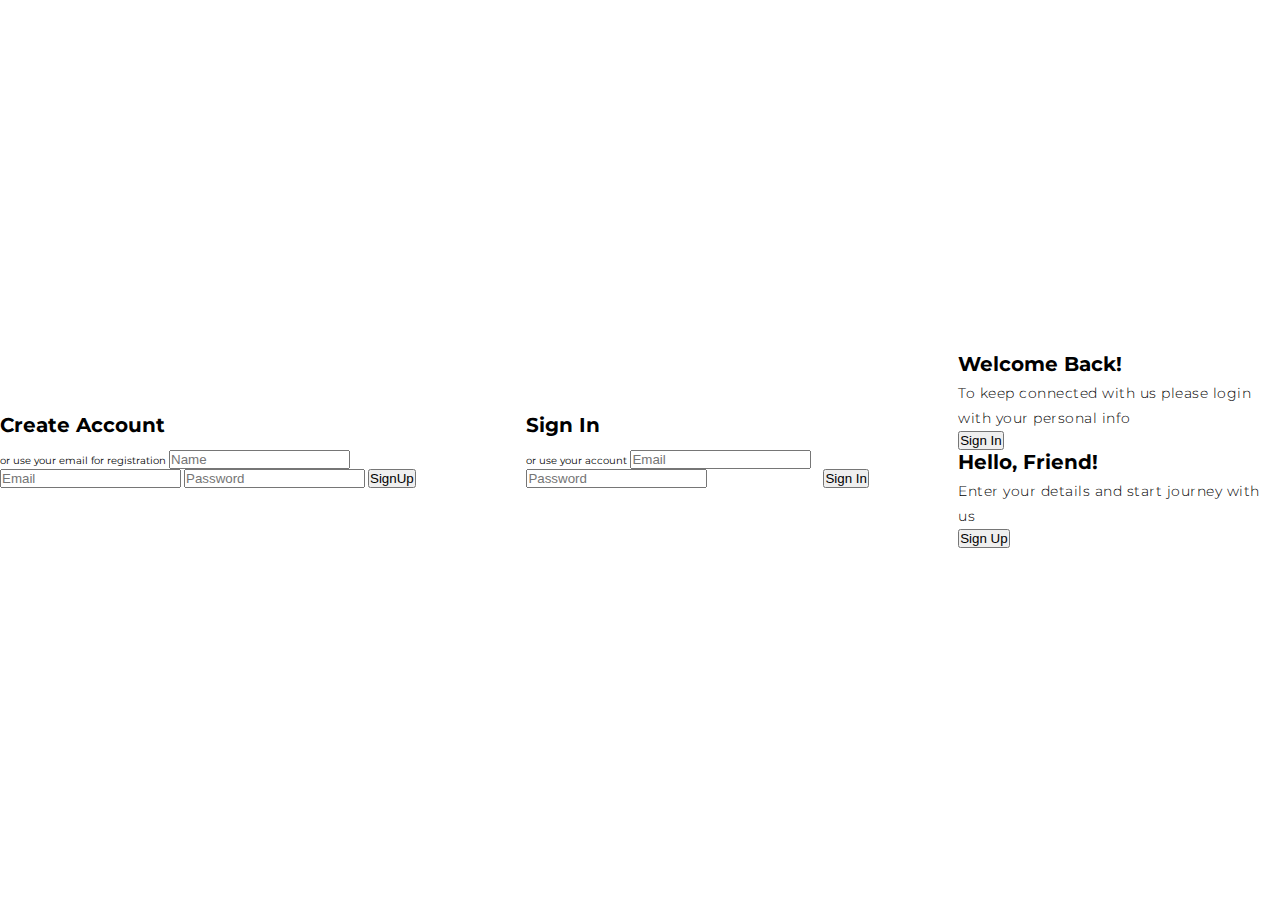
<file: LOGIN-SIGNUP Form/signlog.html>
<!DOCTYPE html>
<html>
<head>
	<title>SignUp and Login</title>
	<link rel="stylesheet" type="text/css" href="style.css">
	<link rel="stylesheet" href="https://cdnjs.cloudflare.com/ajax/libs/font-awesome/4.7.0/css/font-awesome.min.css">
</head>
<body>

<div class="container" id="container">
<div class="form-container sign-up-container">

<form action="">
	<h1>Create Account</h1>
	<div class="social-container">
		<a href="#" class="social"><i class="fa fa-facebook"></i></a>
		<a href="#" class="social"><i class="fa fa-google"></i></a>
		<a href="#" class="social"><i class="fa fa-linkedin"></i></a>
	</div>
	<span>or use your email for registration</span>
	<input type="text" name="name" placeholder="Name">
	<input type="email" name="email" placeholder="Email">
	<input type="password" name="password" placeholder="Password">
	<button>SignUp</button>
</form>
</div>
<div class="form-container sign-in-container">
	<form action="#">
		<h1>Sign In</h1>
		<div class="social-container">
		<a href="#" class="social"><i class="fa fa-facebook"></i></a>
		<a href="#" class="social"><i class="fa fa-google"></i></a>
		<a href="#" class="social"><i class="fa fa-linkedin"></i></a>
	</div>
	<span>or use your account</span>
	<input type="email" name="email" placeholder="Email">
	<input type="password" name="password" placeholder="Password">
	<a href="#">Forgot Your Password</a>

	<button>Sign In</button>
	</form>
</div>
<div class="overlay-container">
	<div class="overlay">
		<div class="overlay-panel overlay-left">
			<h1>Welcome Back!</h1>
			<p>To keep connected with us please login with your personal info</p>
			<button class="ghost" id="signIn">Sign In</button>
		</div>
		<div class="overlay-panel overlay-right">
			<h1>Hello, Friend!</h1>
			<p>Enter your details and start journey with us</p>
			<button class="ghost" id="signUp">Sign Up</button>
		</div>
	</div>
</div>
</div>

<script type="text/javascript">
	const signUpButton = document.getElementById('signUp');
	const signInButton = document.getElementById('signIn');
	const container = document.getElementById('container');

	signUpButton.addEventListener('click', () => {
		container.classList.add("right-panel-active");
	});
	signInButton.addEventListener('click', () => {
		container.classList.remove("right-panel-active");
	});
</script>


</body>
</html>
</file>
<file: LOGIN-SIGNUP Form/style.css>
@import 'https://fonts.googleapis.com/css?family=Montserrat:300, 400, 700&display=swap';
* {
	padding: 0;
	margin: 0;
	box-sizing: border-box;
}
html {
	font-size: 10px;
	font-family: 'Montserrat', sans-serif;
	scroll-behavior: smooth;
}
a {
	text-decoration: none;
	color: white;
}
.container {
	min-height: 100vh;
	width: 100%;
	display: flex;
	align-items: center;
	justify-content: center;
}
img {
	height: 100%;
	width: 100%;
	object-fit: cover;
}
p {
	color: black;
	font-size: 1.4rem;
	margin-top: 5px;
	line-height: 2.5rem;
	font-weight: 300;
	letter-spacing: 0.05rem;
}
.section-title {
	font-size: 4rem;
	font-weight: 300;
	color: black;
	margin-bottom: 10px;
	text-transform: uppercase;
	letter-spacing: 0.2rem;
	text-align: center;
}
.section-title span {
	color: crimson;
}

.cta {
	display: inline-block;
	padding: 10px 30px;
	color: white;
	background-color: transparent;
	border: 2px solid crimson;
	font-size: 2rem;
	text-transform: uppercase;
	letter-spacing: 0.1rem;
	margin-top: 30px;
	transition: 0.3s ease;
	transition-property: background-color, color;
}
.cta:hover {
	color: white;
	background-color: crimson;
}
.brand h1 {
	font-size: 3rem;
	text-transform: uppercase;
	color: white;
}
.brand h1 span {
	color: crimson;
}

/* Header section */
#header {
	position: fixed;
	z-index: 1000;
	left: 0;
	top: 0;
	width: 100vw;
	height: auto;
}
#header .header {
	min-height: 8vh;
	background-color: rgba(31, 30, 30, 0.24);
	transition: 0.3s ease background-color;
}
#header .nav-bar {
	display: flex;
	align-items: center;
	justify-content: space-between;
	width: 100%;
	height: 100%;
	max-width: 1300px;
	padding: 0 10px;
}
#header .nav-list ul {
	list-style: none;
	position: absolute;
	background-color: rgb(31, 30, 30);
	width: 100vw;
	height: 100vh;
	left: 100%;
	top: 0;
	display: flex;
	flex-direction: column;
	justify-content: center;
	align-items: center;
	z-index: 1;
	overflow-x: hidden;
	transition: 0.5s ease left;
}
#header .nav-list ul.active {
	left: 0%;
}
#header .nav-list ul a {
	font-size: 2.5rem;
	font-weight: 500;
	letter-spacing: 0.2rem;
	text-decoration: none;
	color: white;
	text-transform: uppercase;
	padding: 20px;
	display: block;
}
#header .nav-list ul a::after {
	content: attr(data-after);
	position: absolute;
	top: 50%;
	left: 50%;
	transform: translate(-50%, -50%) scale(0);
	color: rgba(240, 248, 255, 0.021);
	font-size: 13rem;
	letter-spacing: 50px;
	z-index: -1;
	transition: 0.3s ease letter-spacing;
}
#header .nav-list ul li:hover a::after {
	transform: translate(-50%, -50%) scale(1);
	letter-spacing: initial;
}
#header .nav-list ul li:hover a {
	color: crimson;
}
#header .hamburger {
	height: 60px;
	width: 60px;
	display: inline-block;
	border: 3px solid white;
	border-radius: 50%;
	position: relative;
	display: flex;
	align-items: center;
	justify-content: center;
	z-index: 100;
	cursor: pointer;
	transform: scale(0.8);
	margin-right: 20px;
}
#header .hamburger:after {
	position: absolute;
	content: '';
	height: 100%;
	width: 100%;
	border-radius: 50%;
	border: 3px solid white;
	animation: hamburger_puls 1s ease infinite;
}
#header .hamburger .bar {
	height: 2px;
	width: 30px;
	position: relative;
	background-color: white;
	z-index: -1;
}
#header .hamburger .bar::after,
#header .hamburger .bar::before {
	content: '';
	position: absolute;
	height: 100%;
	width: 100%;
	left: 0;
	background-color: white;
	transition: 0.3s ease;
	transition-property: top, bottom;
}
#header .hamburger .bar::after {
	top: 8px;
}
#header .hamburger .bar::before {
	bottom: 8px;
}
#header .hamburger.active .bar::before {
	bottom: 0;
}
#header .hamburger.active .bar::after {
	top: 0;
}
/* End Header section */

/* Hero Section */
#hero {
	background-image: url(./img/hero-bg.png);
	background-size: cover;
	background-position: top center;
	position: relative;
	z-index: 1;
}
#hero::after {
	content: '';
	position: absolute;
	left: 0;
	top: 0;
	height: 100%;
	width: 100%;
	background-color: black;
	opacity: 0.7;
	z-index: -1;
}
#hero .hero {
	max-width: 1200px;
	margin: 0 auto;
	padding: 0 50px;
	justify-content: flex-start;
}
#hero h1 {
	display: block;
	width: fit-content;
	font-size: 4rem;
	position: relative;
	color: transparent;
	animation: text_reveal 0.5s ease forwards;
	animation-delay: 1s;
}
#hero h1:nth-child(1) {
	animation-delay: 1s;
}
#hero h1:nth-child(2) {
	animation-delay: 2s;
}
#hero h1:nth-child(3) {
	animation: text_reveal_name 0.5s ease forwards;
	animation-delay: 3s;
}
#hero h1 span {
	position: absolute;
	top: 0;
	left: 0;
	height: 100%;
	width: 0;
	background-color: crimson;
	animation: text_reveal_box 1s ease;
	animation-delay: 0.5s;
}
#hero h1:nth-child(1) span {
	animation-delay: 0.5s;
}
#hero h1:nth-child(2) span {
	animation-delay: 1.5s;
}
#hero h1:nth-child(3) span {
	animation-delay: 2.5s;
}

/* End Hero Section */

/* Services Section */
#services .services {
	flex-direction: column;
	text-align: center;
	max-width: 1500px;
	margin: 0 auto;
	padding: 100px 0;
}
#services .service-top {
	max-width: 500px;
	margin: 0 auto;
}
#services .service-bottom {
	display: flex;
	align-items: center;
	justify-content: center;
	flex-wrap: wrap;
	margin-top: 50px;
}
#services .service-item {
	flex-basis: 80%;
	display: flex;
	align-items: flex-start;
	justify-content: center;
	flex-direction: column;
	padding: 30px;
	border-radius: 10px;
	background-image: url(./img/img-1.png);
	background-size: cover;
	margin: 10px 5%;
	position: relative;
	z-index: 1;
	overflow: hidden;
}
#services .service-item::after {
	content: '';
	position: absolute;
	left: 0;
	top: 0;
	height: 100%;
	width: 100%;
	background-image: linear-gradient(60deg, #29323c 0%, #485563 100%);
	opacity: 0.9;
	z-index: -1;
}
#services .service-bottom .icon {
	height: 80px;
	width: 80px;
	margin-bottom: 20px;
}
#services .service-item h2 {
	font-size: 2rem;
	color: white;
	margin-bottom: 10px;
	text-transform: uppercase;
}
#services .service-item p {
	color: white;
	text-align: left;
}
/* End Services Section */

/* Projects section */
#projects .projects {
	flex-direction: column;
	max-width: 1200px;
	margin: 0 auto;
	padding: 100px 0;
}
#projects .projects-header h1 {
	margin-bottom: 50px;
	color: white;
}
#projects .all-projects {
	display: flex;
	color: white;
	align-items: center;
	justify-content: center;
	flex-direction: column;
}
#projects .project-item {
	display: flex;
	align-items: center;
	justify-content: center;
	flex-direction: column;
	width: 80%;
	margin: 20px auto;
	overflow: hidden;
	border-radius: 10px;
}
#projects .project-info {
	padding: 30px;
	flex-basis: 50%;
	height: 100%;
	display: flex;
	align-items: flex-start;
	justify-content: center;
	flex-direction: column;
	background-image: linear-gradient(60deg, #000000 0%, #000000 100%);
	color: white;
}
#projects .project-info h1 {
	font-size: 4rem;
	font-weight: 500;
}
#projects .project-info h2 {
	font-size: 1.8rem;
	font-weight: 500;
	margin-top: 10px;
}
#projects .project-info p {
	color: white;
}
#projects .project-img {
	flex-basis: 50%;
	height: 300px;
	overflow: hidden;
	position: relative;
}
#projects .project-img:after {
	content: '';
	position: absolute;
	left: 0;
	top: 0;
	height: 100%;
	width: 100%;
	background-image: linear-gradient(60deg, #000000 0%, #000000 100%);
	opacity: 0.7;
}
#projects .project-img img {
	transition: 0.3s ease transform;
}
#projects .project-item:hover .project-img img {
	transform: scale(1.1);
}
/* End Projects section */

/* About Section */
#about .about {
	flex-direction: column-reverse;
	text-align: center;
	max-width: 1200px;
	margin: 0 auto;
	padding: 100px 20px;
}
#about .col-left {
	width: 250px;
	height: 360px;
}
#about .col-right {
	width: 100%;
}
#about .col-right h2 {
	font-size: 1.8rem;
	font-weight: 500;
	letter-spacing: 0.2rem;
	margin-bottom: 10px;
}
#about .col-right p {
	margin-bottom: 20px;
}
#about .col-right .cta {
	color: black;
	margin-bottom: 50px;
	padding: 10px 20px;
	font-size: 2rem;
}
#about .col-left .about-img {
	height: 100%;
	width: 100%;
	position: relative;
	border: 10px solid white;
}
#about .col-left .about-img::after {
	content: '';
	position: absolute;
	left: -33px;
	top: 19px;
	height: 98%;
	width: 98%;
	border: 7px solid crimson;
	z-index: -1;
}
/* End About Section */

/* contact Section */
#contact .contact {
	flex-direction: column;
	max-width: 1200px;
	margin: 0 auto;
	width: 90%;
}
#contact .contact-items {
	/* max-width: 400px; */
	width: 100%;
}
#contact .contact-item {
	width: 80%;
	padding: 20px;
	text-align: center;
	border-radius: 10px;
	padding: 30px;
	margin: 30px;
	display: flex;
	justify-content: center;
	align-items: center;
	flex-direction: column;
	box-shadow: 0px 0px 18px 0 #0000002c;
	transition: 0.3s ease box-shadow;
}
#contact .contact-item:hover {
	box-shadow: 0px 0px 5px 0 #0000002c;
}
#contact .icon {
	width: 70px;
	margin: 0 auto;
	margin-bottom: 10px;
}
#contact .contact-info h1 {
	font-size: 2.5rem;
	font-weight: 500;
	margin-bottom: 5px;
}
#contact .contact-info h2 {
	font-size: 1.3rem;
	line-height: 2rem;
	font-weight: 500;
}
/*End contact Section */

/* Footer */
#footer {
	background-image: linear-gradient(60deg, #29323c 0%, #485563 100%);
}
#footer .footer {
	min-height: 200px;
	flex-direction: column;
	padding-top: 50px;
	padding-bottom: 10px;
}
#footer h2 {
	color: white;
	font-weight: 500;
	font-size: 1.8rem;
	letter-spacing: 0.1rem;
	margin-top: 10px;
	margin-bottom: 10px;
}
#footer .social-icon {
	display: flex;
	margin-bottom: 30px;
}
#footer .social-item {
	height: 50px;
	width: 50px;
	margin: 0 5px;
}
#footer .social-item img {
	filter: grayscale(1);
	transition: 0.3s ease filter;
}
#footer .social-item:hover img {
	filter: grayscale(0);
}
#footer p {
	color: white;
	font-size: 1.3rem;
}
/* End Footer */

/* Keyframes */
@keyframes hamburger_puls {
	0% {
		opacity: 1;
		transform: scale(1);
	}
	100% {
		opacity: 0;
		transform: scale(1.4);
	}
}
@keyframes text_reveal_box {
	50% {
		width: 100%;
		left: 0;
	}
	100% {
		width: 0;
		left: 100%;
	}
}
@keyframes text_reveal {
	100% {
		color: white;
	}
}
@keyframes text_reveal_name {
	100% {
		color: crimson;
		font-weight: 500;
	}
}
/* End Keyframes */

/* Media Query For Tablet */
@media only screen and (min-width: 768px) {
	.cta {
		font-size: 2.5rem;
		padding: 20px 60px;
	}
	h1.section-title {
		font-size: 6rem;
	}

	/* Hero */
	#hero h1 {
		font-size: 7rem;
	}
	/* End Hero */

	/* Services Section */
	#services .service-bottom .service-item {
		flex-basis: 45%;
		margin: 2.5%;
	}
	/* End Services Section */

	/* Project */
	#projects .project-item {
		flex-direction: row;
	}
	#projects .project-item:nth-child(even) {
		flex-direction: row-reverse;
	}
	#projects .project-item {
		height: 400px;
		margin: 0;
		width: 100%;
		border-radius: 0;
	}
	#projects .all-projects .project-info {
		height: 100%;
	}
	#projects .all-projects .project-img {
		height: 100%;
	}
	/* End Project */

	/* About */
	#about .about {
		flex-direction: row;
	}
	#about .col-left {
		width: 600px;
		height: 400px;
		padding-left: 60px;
	}
	#about .about .col-left .about-img::after {
		left: -45px;
		top: 34px;
		height: 98%;
		width: 98%;
		border: 10px solid crimson;
	}
	#about .col-right {
		text-align: left;
		padding: 30px;
	}
	#about .col-right h1 {
		text-align: left;
	}
	/* End About */

	/* contact  */
	#contact .contact {
		flex-direction: column;
		padding: 100px 0;
		align-items: center;
		justify-content: center;
		min-width: 20vh;
	}
	#contact .contact-items {
		width: 100%;
		display: flex;
		flex-direction: row;
		justify-content: space-evenly;
		margin: 0;
	}
	#contact .contact-item {
		width: 30%;
		margin: 0;
		flex-direction: row;
	}
	#contact .contact-item .icon {
		height: 100px;
		width: 100px;
	}
	#contact .contact-item .icon img {
		object-fit: contain;
	}
	#contact .contact-item .contact-info {
		width: 100%;
		text-align: left;
		padding-left: 20px;
	}
	/* End contact  */
}
/* End Media Query For Tablet */

/* Media Query For Desktop */
@media only screen and (min-width: 1200px) {
	/* header */
	#header .hamburger {
		display: none;
	}
	#header .nav-list ul {
		position: initial;
		display: block;
		height: auto;
		width: fit-content;
		background-color: transparent;
	}
	#header .nav-list ul li {
		display: inline-block;
	}
	#header .nav-list ul li a {
		font-size: 1.8rem;
	}
	#header .nav-list ul a:after {
		display: none;
	}
	/* End header */

	#services .service-bottom .service-item {
		flex-basis: 22%;
		margin: 1.5%;
	}
}
/* End  Media Query For Desktop */
.viewevents{
	color: white;
	background-color: rgb(254, 8, 8);
}
</file>
